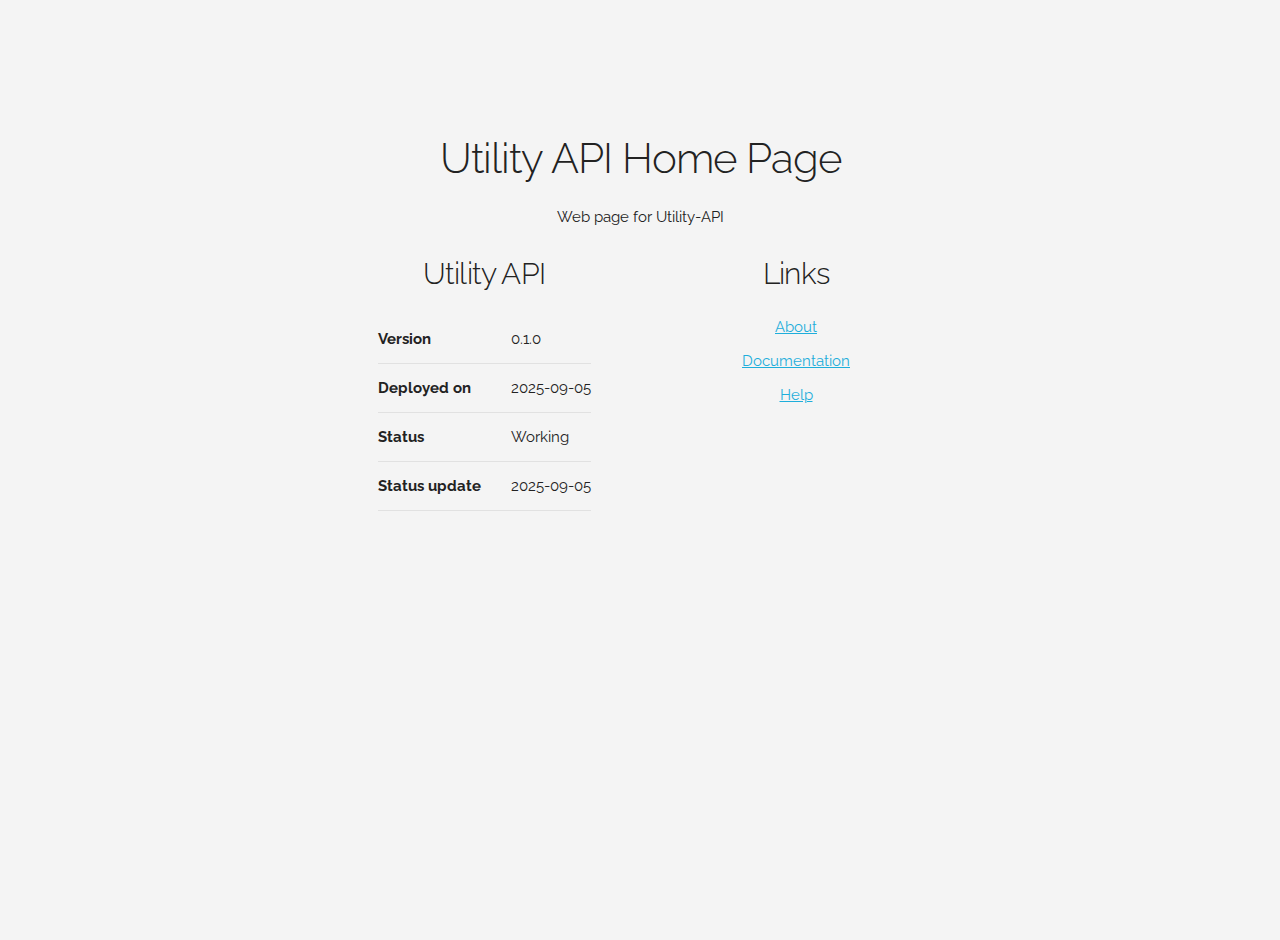
<file: website/index.html>
<!DOCTYPE html>
<html lang="en">

<head>
    <meta charset="utf-8" />
    <title>Utility</title>
    <meta name="description" content="" />
    <meta name="author" content="" />
    <meta name="viewport" content="width=device-width, initial-scale=1" />
    <link href="//fonts.googleapis.com/css?family=Raleway:400,300,600" rel="stylesheet" type="text/css" />
    <link rel="stylesheet" href="css/normalize.css" />
    <link rel="stylesheet" href="css/skeleton.css" />
    <link rel="stylesheet" href="css/site.css" />
    <link rel="icon" type="image/vnd.microsoft.icon" href="images/favicon.ico">
</head>

<body class="landing-page">

    <div class="container" style="height: 75%;">
        <div class="row">
            <div class="text-center">
                <h2>Utility API Home Page</h2>

                <p>Web page for Utility-API</p>
            </div>
        </div>
        <div class="row" style="padding: 0 18rem;">
            <div class="one-half column text-center">
                <h4>Utility API</h4>

                <div style="display: flex; justify-content: center;">
                    <table>
                        <tbody>
                            <tr>
                                <th>Version</th>
                                <td>0.1.0</td>
                            </tr>
                            <tr>
                                <th>Deployed on</th>
                                <td>2025-09-05</td>
                            </tr>
                            <tr>
                                <th>Status</th>
                                <td>Working</td>
                            </tr>
                            <tr>
                                <th>Status update</th>
                                <td>2025-09-05</td>
                            </tr>
                        </tbody>
                    </table>
                </div>

                <!-- <h5>Status: Working</h5> -->


            </div>
            <div class="one-half column text-center">

                <h4>Links</h4>

                <ul class="no-bullet">
                    <li><a href="about.html">About</a></li>
                    <li><a href="docs/index.html">Documentation</a></li>
                    <li><a href="help.html">Help</a></li>
                </ul>
            </div>
        </div>
    </div>


</body>

</html>
</file>
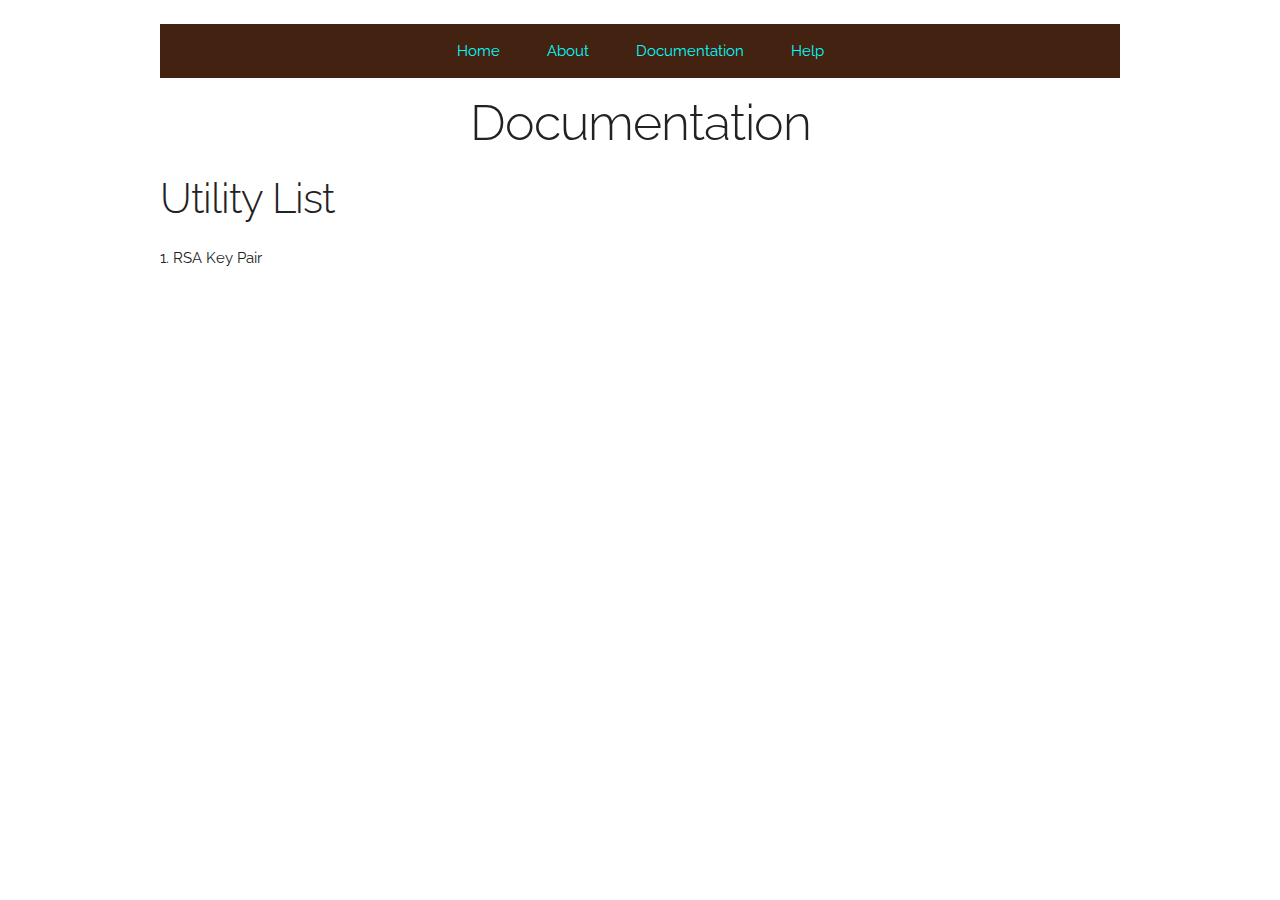
<file: website/docs/index.html>
<!DOCTYPE html>
<html lang="en">

<head>
    <meta charset="utf-8" />
    <title>Documentation | Utility</title>
    <meta name="description" content="" />
    <meta name="author" content="" />
    <meta name="viewport" content="width=device-width, initial-scale=1" />
    <link href="//fonts.googleapis.com/css?family=Raleway:400,300,600" rel="stylesheet" type="text/css" />
    <link rel="stylesheet" href="../css/normalize.css" />
    <link rel="stylesheet" href="../css/skeleton.css" />
    <link rel="stylesheet" href="../css/site.css" />
    <link rel="icon" type="image/vnd.microsoft.icon" href="../images/favicon.ico">
</head>

<body>

    <main class="container">
        
        <div class="row header">
            <nav class="header">
                <div class="text-center">
                    <site-navigation-bar></site-navigation-bar>
                </div>
            </nav>
            <div class="text-center">
                <h1>Documentation</h1>
            </div>
        </div>
        <div class="row">
            <article>
                <h2>Utility List</h2>
                <section>
                    <ol>
                        <li>RSA Key Pair</li>
                    </ol>
                </section>

                <footer></footer>
            </article>
        </div>


    </main>

    <script src="../components/site-navigation-bar.js" defer></script>
</body>

</html>
</file>
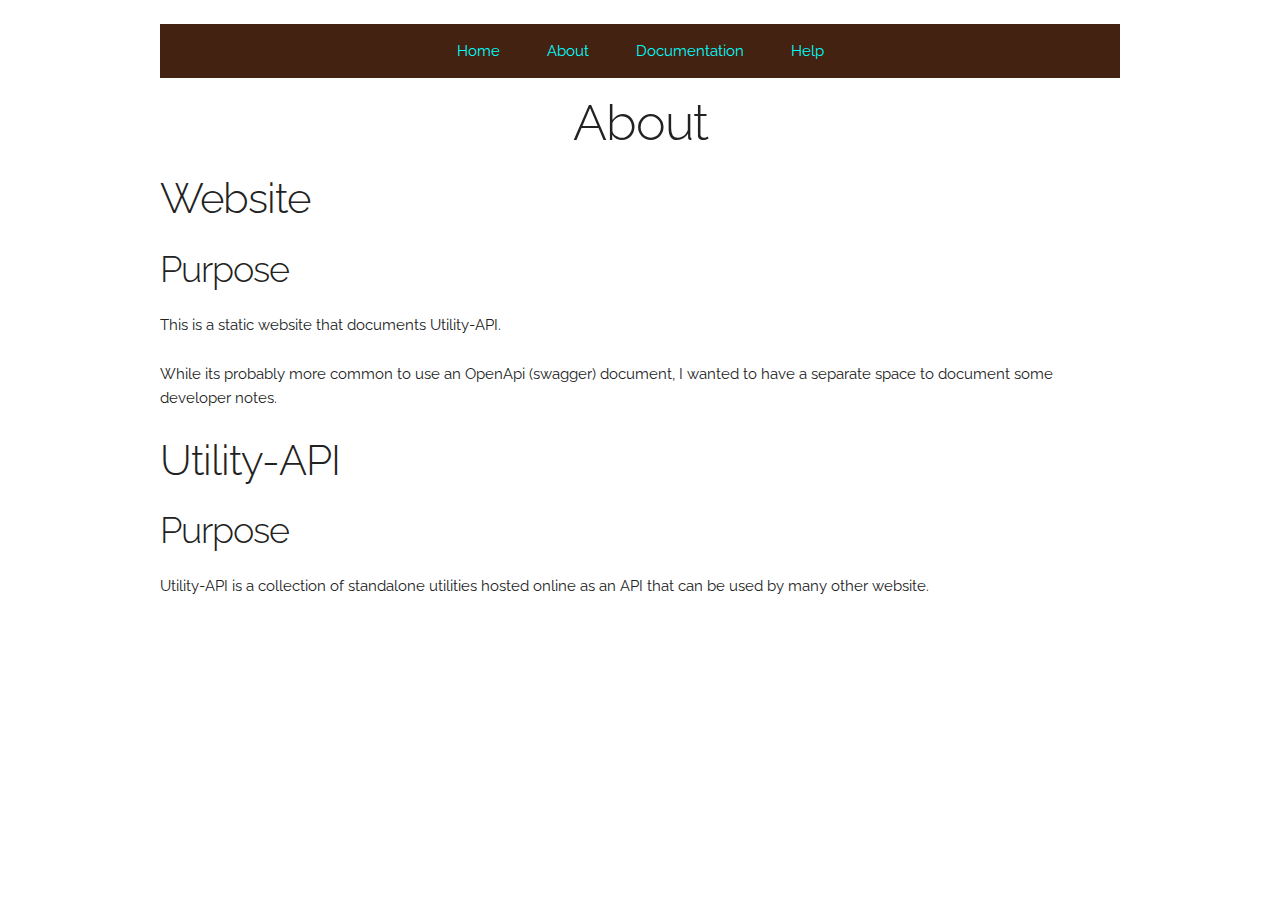
<file: website/about.html>
<!DOCTYPE html>
<html lang="en">

<head>
    <meta charset="utf-8" />
    <title>About | Utility</title>
    <meta name="description" content="" />
    <meta name="author" content="" />
    <meta name="viewport" content="width=device-width, initial-scale=1" />
    <link href="//fonts.googleapis.com/css?family=Raleway:400,300,600" rel="stylesheet" type="text/css" />
    <link rel="stylesheet" href="css/normalize.css" />
    <link rel="stylesheet" href="css/skeleton.css" />
    <link rel="stylesheet" href="css/site.css" />
    <link rel="icon" type="image/vnd.microsoft.icon" href="images/favicon.ico">
</head>

<body>

    <main class="container">
        
        <div class="row header">
            <nav class="header">
                <div class="text-center">
                    <site-navigation-bar></site-navigation-bar>
                </div>
            </nav>
            <div class="text-center">
                <h1>About</h1>
            </div>
        </div>
        <div class="row">
            <article>
                <section>
                    <h2>Website</h2>
                    <section>
                        <h3>Purpose</h3>
                        <p>This is a static website that documents Utility-API.</p>
                        <p>While its probably more common to use an OpenApi (swagger) document, 
                            I wanted to have a separate space to document some developer notes.</p>
                    </section>
                </section>
                
                <section>
                    <h2>Utility-API</h2>
                    <section>
                        <h3>Purpose</h3>
                        <p>Utility-API is a collection of standalone utilities hosted online as an API that can be used by many other website.</p>
                    </section>
                </section>

                <footer>
                </footer>
            </article>
        </div>


    </main>

    <script src="components/site-navigation-bar.js" defer></script>
</body>

</html>
</file>
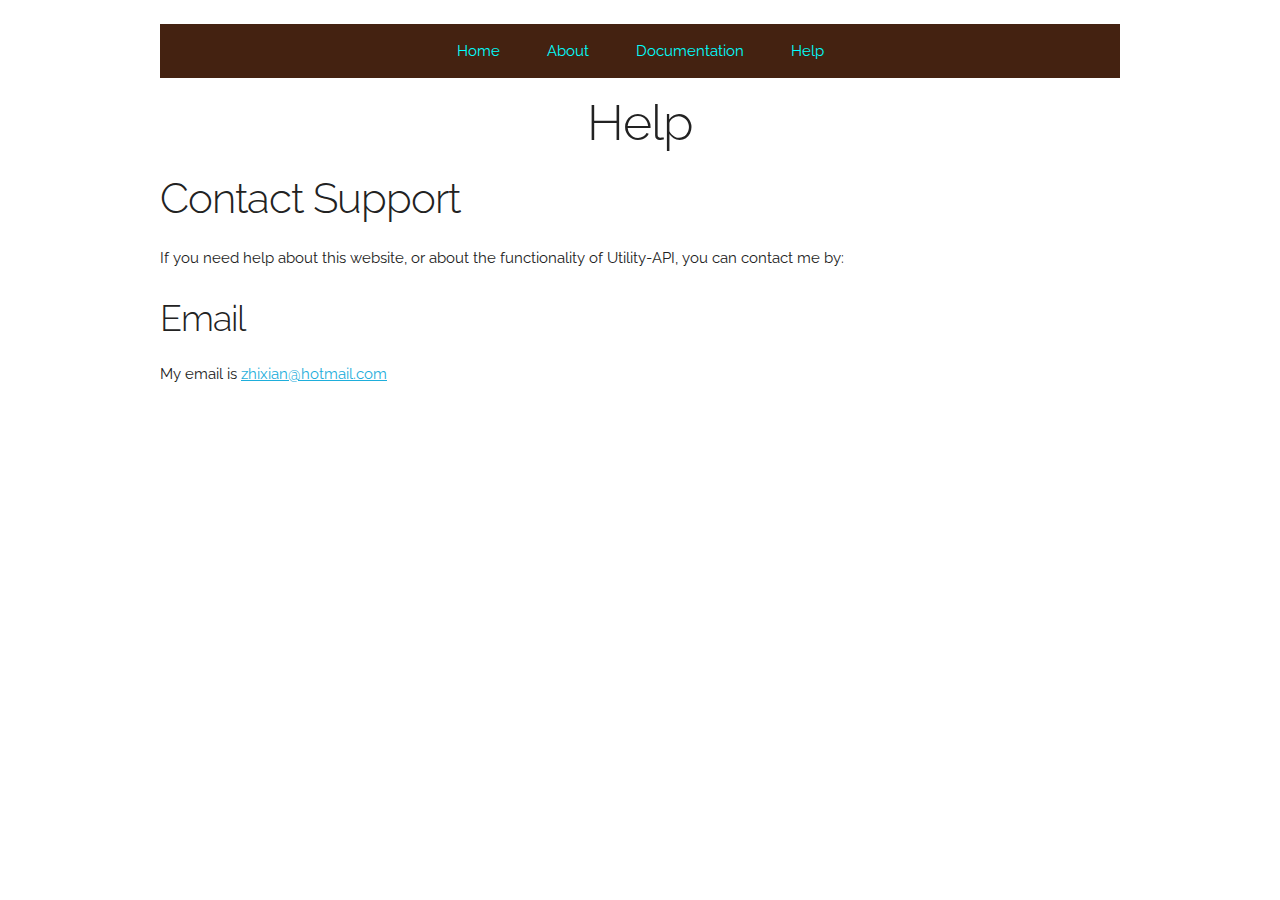
<file: website/help.html>
<!DOCTYPE html>
<html lang="en">

<head>
    <meta charset="utf-8" />
    <title>Help | Utility</title>
    <meta name="description" content="" />
    <meta name="author" content="" />
    <meta name="viewport" content="width=device-width, initial-scale=1" />
    <link href="//fonts.googleapis.com/css?family=Raleway:400,300,600" rel="stylesheet" type="text/css" />
    <link rel="stylesheet" href="css/normalize.css" />
    <link rel="stylesheet" href="css/skeleton.css" />
    <link rel="stylesheet" href="css/site.css" />
    <link rel="icon" type="image/vnd.microsoft.icon" href="images/favicon.ico">
</head>

<body>

    <main class="container">
        
        <div class="row header">
            <nav class="header">
                <div class="text-center">
                    <site-navigation-bar></site-navigation-bar>
                </div>
            </nav>
            <div class="text-center">
                <h1>Help</h1>
            </div>
        </div>
        <div class="row">
            <article>
                <h2>Contact Support</h2>

                <p>If you need help about this website, or about the functionality of Utility-API, you can contact me by:</p>

                <section>
                    <h3>Email</h3>
                    <p>My email is <a href="mailto:zhixian@hotmail.com?subject=Help with Utility-API">zhixian@hotmail.com</a></p>
                </section>
                <footer>
                </footer>
            </article>
        </div>


    </main>

    <script src="components/site-navigation-bar.js" defer></script>
</body>

</html>
</file>
<file: website/css/skeleton.css>
/*
* Skeleton V2.0.4
* Copyright 2014, Dave Gamache
* www.getskeleton.com
* Free to use under the MIT license.
* http://www.opensource.org/licenses/mit-license.php
* 12/29/2014
*/


/* Table of contents
––––––––––––––––––––––––––––––––––––––––––––––––––
- Grid
- Base Styles
- Typography
- Links
- Buttons
- Forms
- Lists
- Code
- Tables
- Spacing
- Utilities
- Clearing
- Media Queries
*/


/* Grid
–––––––––––––––––––––––––––––––––––––––––––––––––– */
.container {
  position: relative;
  width: 100%;
  max-width: 960px;
  margin: 0 auto;
  padding: 0 20px;
  box-sizing: border-box; }
.column,
.columns {
  width: 100%;
  float: left;
  box-sizing: border-box; }

/* For devices larger than 400px */
@media (min-width: 400px) {
  .container {
    width: 85%;
    padding: 0; }
}

/* For devices larger than 550px */
@media (min-width: 550px) {
  .container {
    width: 80%; }
  .column,
  .columns {
    margin-left: 4%; }
  .column:first-child,
  .columns:first-child {
    margin-left: 0; }

  .one.column,
  .one.columns                    { width: 4.66666666667%; }
  .two.columns                    { width: 13.3333333333%; }
  .three.columns                  { width: 22%;            }
  .four.columns                   { width: 30.6666666667%; }
  .five.columns                   { width: 39.3333333333%; }
  .six.columns                    { width: 48%;            }
  .seven.columns                  { width: 56.6666666667%; }
  .eight.columns                  { width: 65.3333333333%; }
  .nine.columns                   { width: 74.0%;          }
  .ten.columns                    { width: 82.6666666667%; }
  .eleven.columns                 { width: 91.3333333333%; }
  .twelve.columns                 { width: 100%; margin-left: 0; }

  .one-third.column               { width: 30.6666666667%; }
  .two-thirds.column              { width: 65.3333333333%; }

  .one-half.column                { width: 48%; }

  /* Offsets */
  .offset-by-one.column,
  .offset-by-one.columns          { margin-left: 8.66666666667%; }
  .offset-by-two.column,
  .offset-by-two.columns          { margin-left: 17.3333333333%; }
  .offset-by-three.column,
  .offset-by-three.columns        { margin-left: 26%;            }
  .offset-by-four.column,
  .offset-by-four.columns         { margin-left: 34.6666666667%; }
  .offset-by-five.column,
  .offset-by-five.columns         { margin-left: 43.3333333333%; }
  .offset-by-six.column,
  .offset-by-six.columns          { margin-left: 52%;            }
  .offset-by-seven.column,
  .offset-by-seven.columns        { margin-left: 60.6666666667%; }
  .offset-by-eight.column,
  .offset-by-eight.columns        { margin-left: 69.3333333333%; }
  .offset-by-nine.column,
  .offset-by-nine.columns         { margin-left: 78.0%;          }
  .offset-by-ten.column,
  .offset-by-ten.columns          { margin-left: 86.6666666667%; }
  .offset-by-eleven.column,
  .offset-by-eleven.columns       { margin-left: 95.3333333333%; }

  .offset-by-one-third.column,
  .offset-by-one-third.columns    { margin-left: 34.6666666667%; }
  .offset-by-two-thirds.column,
  .offset-by-two-thirds.columns   { margin-left: 69.3333333333%; }

  .offset-by-one-half.column,
  .offset-by-one-half.columns     { margin-left: 52%; }

}


/* Base Styles
–––––––––––––––––––––––––––––––––––––––––––––––––– */
/* NOTE
html is set to 62.5% so that all the REM measurements throughout Skeleton
are based on 10px sizing. So basically 1.5rem = 15px :) */
html {
  font-size: 62.5%; }
body {
  font-size: 1.5em; /* currently ems cause chrome bug misinterpreting rems on body element */
  line-height: 1.6;
  font-weight: 400;
  font-family: "Raleway", "HelveticaNeue", "Helvetica Neue", Helvetica, Arial, sans-serif;
  color: #222; }


/* Typography
–––––––––––––––––––––––––––––––––––––––––––––––––– */
h1, h2, h3, h4, h5, h6 {
  margin-top: 0;
  margin-bottom: 2rem;
  font-weight: 300; }
h1 { font-size: 4.0rem; line-height: 1.2;  letter-spacing: -.1rem;}
h2 { font-size: 3.6rem; line-height: 1.25; letter-spacing: -.1rem; }
h3 { font-size: 3.0rem; line-height: 1.3;  letter-spacing: -.1rem; }
h4 { font-size: 2.4rem; line-height: 1.35; letter-spacing: -.08rem; }
h5 { font-size: 1.8rem; line-height: 1.5;  letter-spacing: -.05rem; }
h6 { font-size: 1.5rem; line-height: 1.6;  letter-spacing: 0; }

/* Larger than phablet */
@media (min-width: 550px) {
  h1 { font-size: 5.0rem; }
  h2 { font-size: 4.2rem; }
  h3 { font-size: 3.6rem; }
  h4 { font-size: 3.0rem; }
  h5 { font-size: 2.4rem; }
  h6 { font-size: 1.5rem; }
}

p {
  margin-top: 0; }


/* Links
–––––––––––––––––––––––––––––––––––––––––––––––––– */
a {
  color: #1EAEDB; }
a:hover {
  color: #0FA0CE; }


/* Buttons
–––––––––––––––––––––––––––––––––––––––––––––––––– */
.button,
button,
input[type="submit"],
input[type="reset"],
input[type="button"] {
  display: inline-block;
  height: 38px;
  padding: 0 30px;
  color: #555;
  text-align: center;
  font-size: 11px;
  font-weight: 600;
  line-height: 38px;
  letter-spacing: .1rem;
  text-transform: uppercase;
  text-decoration: none;
  white-space: nowrap;
  background-color: transparent;
  border-radius: 4px;
  border: 1px solid #bbb;
  cursor: pointer;
  box-sizing: border-box; }
.button:hover,
button:hover,
input[type="submit"]:hover,
input[type="reset"]:hover,
input[type="button"]:hover,
.button:focus,
button:focus,
input[type="submit"]:focus,
input[type="reset"]:focus,
input[type="button"]:focus {
  color: #333;
  border-color: #888;
  outline: 0; }
.button.button-primary,
button.button-primary,
input[type="submit"].button-primary,
input[type="reset"].button-primary,
input[type="button"].button-primary {
  color: #FFF;
  background-color: #33C3F0;
  border-color: #33C3F0; }
.button.button-primary:hover,
button.button-primary:hover,
input[type="submit"].button-primary:hover,
input[type="reset"].button-primary:hover,
input[type="button"].button-primary:hover,
.button.button-primary:focus,
button.button-primary:focus,
input[type="submit"].button-primary:focus,
input[type="reset"].button-primary:focus,
input[type="button"].button-primary:focus {
  color: #FFF;
  background-color: #1EAEDB;
  border-color: #1EAEDB; }


/* Forms
–––––––––––––––––––––––––––––––––––––––––––––––––– */
input[type="email"],
input[type="number"],
input[type="search"],
input[type="text"],
input[type="tel"],
input[type="url"],
input[type="password"],
textarea,
select {
  height: 38px;
  padding: 6px 10px; /* The 6px vertically centers text on FF, ignored by Webkit */
  background-color: #fff;
  border: 1px solid #D1D1D1;
  border-radius: 4px;
  box-shadow: none;
  box-sizing: border-box; }
/* Removes awkward default styles on some inputs for iOS */
input[type="email"],
input[type="number"],
input[type="search"],
input[type="text"],
input[type="tel"],
input[type="url"],
input[type="password"],
textarea {
  -webkit-appearance: none;
     -moz-appearance: none;
          appearance: none; }
textarea {
  min-height: 65px;
  padding-top: 6px;
  padding-bottom: 6px; }
input[type="email"]:focus,
input[type="number"]:focus,
input[type="search"]:focus,
input[type="text"]:focus,
input[type="tel"]:focus,
input[type="url"]:focus,
input[type="password"]:focus,
textarea:focus,
select:focus {
  border: 1px solid #33C3F0;
  outline: 0; }
label,
legend {
  display: block;
  margin-bottom: .5rem;
  font-weight: 600; }
fieldset {
  padding: 0;
  border-width: 0; }
input[type="checkbox"],
input[type="radio"] {
  display: inline; }
label > .label-body {
  display: inline-block;
  margin-left: .5rem;
  font-weight: normal; }


/* Lists
–––––––––––––––––––––––––––––––––––––––––––––––––– */
ul {
  list-style: circle inside; }
ol {
  list-style: decimal inside; }
ol, ul {
  padding-left: 0;
  margin-top: 0; }
ul ul,
ul ol,
ol ol,
ol ul {
  margin: 1.5rem 0 1.5rem 3rem;
  font-size: 90%; }
li {
  margin-bottom: 1rem; }


/* Code
–––––––––––––––––––––––––––––––––––––––––––––––––– */
code {
  padding: .2rem .5rem;
  margin: 0 .2rem;
  font-size: 90%;
  white-space: nowrap;
  background: #F1F1F1;
  border: 1px solid #E1E1E1;
  border-radius: 4px; }
pre > code {
  display: block;
  padding: 1rem 1.5rem;
  white-space: pre; }


/* Tables
–––––––––––––––––––––––––––––––––––––––––––––––––– */
th,
td {
  padding: 12px 15px;
  text-align: left;
  border-bottom: 1px solid #E1E1E1; }
th:first-child,
td:first-child {
  padding-left: 0; }
th:last-child,
td:last-child {
  padding-right: 0; }


/* Spacing
–––––––––––––––––––––––––––––––––––––––––––––––––– */
button,
.button {
  margin-bottom: 1rem; }
input,
textarea,
select,
fieldset {
  margin-bottom: 1.5rem; }
pre,
blockquote,
dl,
figure,
table,
p,
ul,
ol,
form {
  margin-bottom: 2.5rem; }


/* Utilities
–––––––––––––––––––––––––––––––––––––––––––––––––– */
.u-full-width {
  width: 100%;
  box-sizing: border-box; }
.u-max-full-width {
  max-width: 100%;
  box-sizing: border-box; }
.u-pull-right {
  float: right; }
.u-pull-left {
  float: left; }


/* Misc
–––––––––––––––––––––––––––––––––––––––––––––––––– */
hr {
  margin-top: 3rem;
  margin-bottom: 3.5rem;
  border-width: 0;
  border-top: 1px solid #E1E1E1; }


/* Clearing
–––––––––––––––––––––––––––––––––––––––––––––––––– */

/* Self Clearing Goodness */
.container:after,
.row:after,
.u-cf {
  content: "";
  display: table;
  clear: both; }


/* Media Queries
–––––––––––––––––––––––––––––––––––––––––––––––––– */
/*
Note: The best way to structure the use of media queries is to create the queries
near the relevant code. For example, if you wanted to change the styles for buttons
on small devices, paste the mobile query code up in the buttons section and style it
there.
*/


/* Larger than mobile */
@media (min-width: 400px) {}

/* Larger than phablet (also point when grid becomes active) */
@media (min-width: 550px) {}

/* Larger than tablet */
@media (min-width: 750px) {}

/* Larger than desktop */
@media (min-width: 1000px) {}

/* Larger than Desktop HD */
@media (min-width: 1200px) {}
</file>
<file: website/css/site.css>
body.landing-page {
    height: 100dvh;

    display: flex;
    align-items: center;

    background-color: #f4f4f4; 
    padding: 20px 0;  
}

.text-center {
    text-align: center;
}

ul.no-bullet {
    list-style-type: none;
    padding-left: 0;
}

.row.header {
    margin-top: 1.618em;
}
</file>
